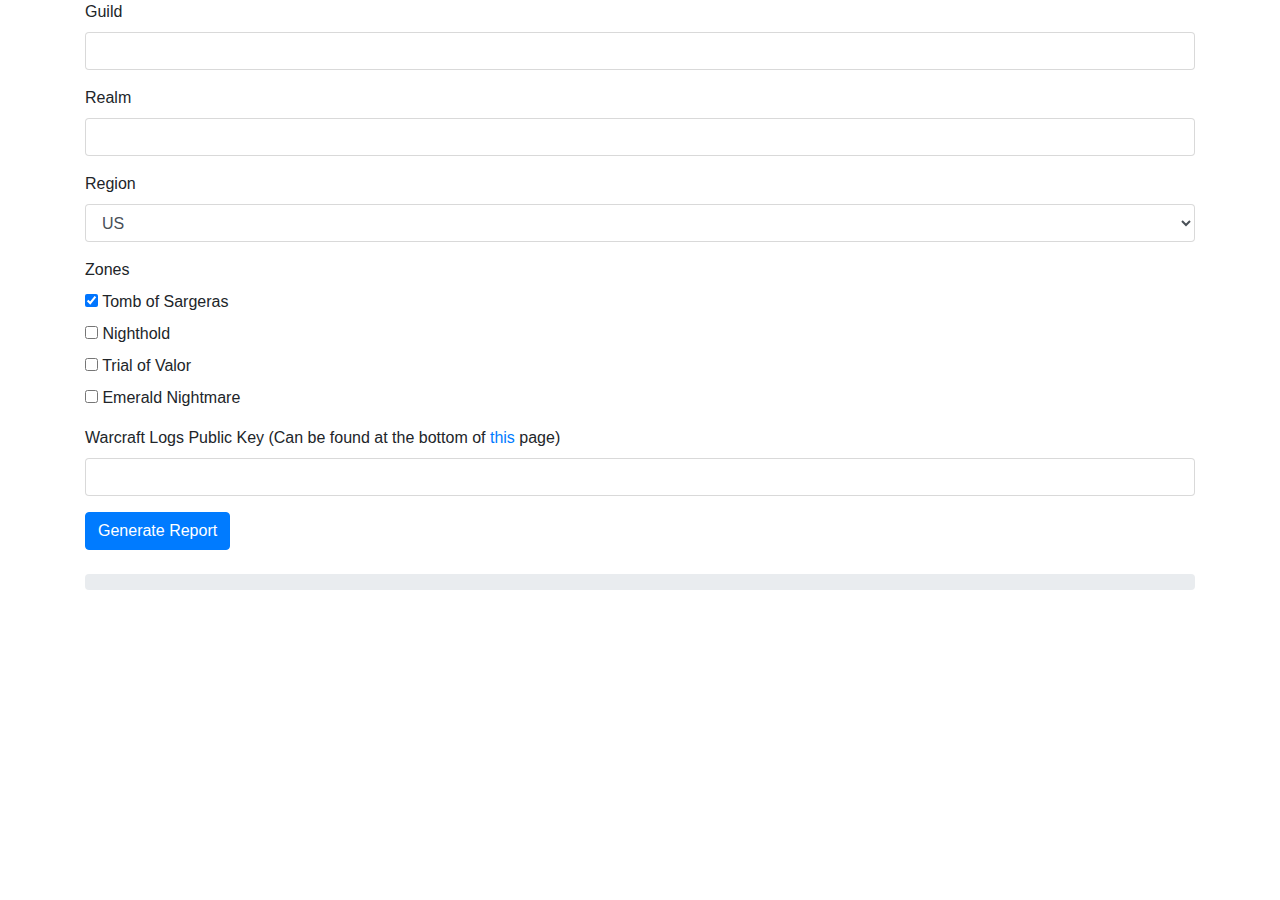
<file: index.html>
<!DOCTYPE html>
<html lang="en">
<head>
    <meta charset="UTF-8">
    <meta name="viewport" content="width=device-width, initial-scale=1, shrink-to-fit=no">
    <title>Attendance Report</title>

    <link rel="stylesheet" href="css/bootstrap.css">
    <link rel="stylesheet" href="css/bootstrap-table.min.css">
    <link rel="stylesheet" href="css/report.css">
</head>

<body>
<div class="container">
    <form>
        <div class="form-group">
            <label for="inp-guild">Guild</label>
            <input class="form-control" id="inp-guild" value="">
        </div>
        <div class="form-group">
            <label for="inp-realm">Realm</label>
            <input class="form-control" id="inp-realm" value="">
        </div>
        <div class="form-group">
            <label for="inp-region">Region</label>
            <select class="form-control" id="inp-region" title="Region">
                <option value="us">US</option>
                <option value="eu">EU</option>
                <option value="kr">KR</option>
                <option value="tw">TW</option>
                <option value="cn">CN</option>
            </select>
        </div>
        <div class="form-group">
            <label>Zones</label>
            <div class="form-check">
                <label class="form-check-label">
                    <input class="form-check-input" id="inp-zone13" type="checkbox" value="13" checked>
                    Tomb of Sargeras
                </label>
            </div>
            <div class="form-check">
                <label class="form-check-label">
                    <input class="form-check-input" id="inp-zone11" type="checkbox" value="11">
                    Nighthold
                </label>
            </div>
            <div class="form-check">
                <label class="form-check-label">
                    <input class="form-check-input" id="inp-zone12" type="checkbox" value="12">
                    Trial of Valor
                </label>
            </div>
            <div class="form-check">
                <label class="form-check-label">
                    <input class="form-check-input" id="inp-zone10" type="checkbox" value="10">
                    Emerald Nightmare
                </label>
            </div>
        </div>
        <div class="form-group">
            <label for="inp-realm">Warcraft Logs Public Key (Can be found at the bottom of <a href="https://www.warcraftlogs.com/profile"
                                                                                              target="_blank">this</a> page)</label>
            <input class="form-control" id="inp-wclkey" value="">
        </div>
        <a class="btn btn-primary" onclick="generateReport()" href="#">Generate Report</a>
    </form>
    <br>
    <div class="progress">
        <div id="prog-parse" class="progress-bar" role="progressbar" style="width:0">
        </div>
    </div>
    <br>
</div>

<div id="report-container" class="container" style="display: none;">
    <ul>
        <li>
            <a data-toggle="collapse" href="#container-weekday-attendance-rates">View Attendance Rates</a>
            <div id="container-weekday-attendance-rates" class="collapse">
                <table id="tb-weekday-attendance-rates"></table>
            </div>
        </li>
        <li>
            <a data-toggle="collapse" href="#container-weekday-late-rates">View Late Rates</a>
            <div id="container-weekday-late-rates" class="collapse">
                <table id="tb-weekday-late-rates"></table>
            </div>
        </li>
        <li>
            <a data-toggle="collapse" href="#container-weekday-early-leave-rates">View Early Leave Rates</a>
            <div id="container-weekday-early-leave-rates" class="collapse">
                <table id="tb-weekday-early-leave-rates"></table>
            </div>
        </li>
    </ul>
</div>

<script type="text/javascript" src="js/jquery-3.2.1.min.js"></script>
<script type="text/javascript" src="js/popper.js"></script>
<script type="text/javascript" src="js/bootstrap.js"></script>
<script type="text/javascript" src="js/bootstrap-table.min.js"></script>
<script type="text/javascript" src="js/report.js"></script>
</body>
</html>
</file>
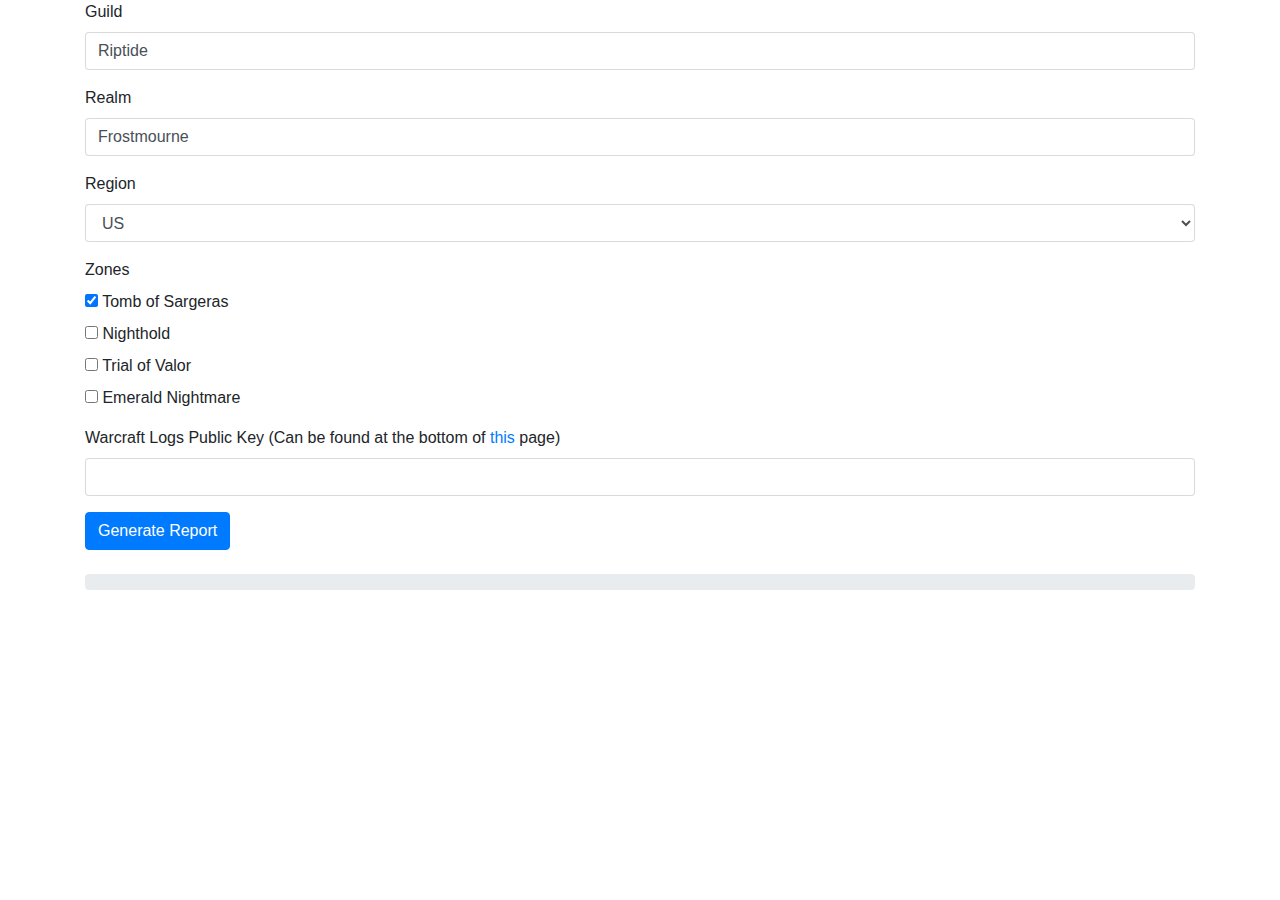
<file: report.html>
<!DOCTYPE html>
<html lang="en">
<head>
    <meta charset="UTF-8">
    <meta name="viewport" content="width=device-width, initial-scale=1, shrink-to-fit=no">
    <title>Attendance Report</title>

    <link rel="stylesheet" href="css/bootstrap.css">
    <link rel="stylesheet" href="css/bootstrap-table.min.css">
    <link rel="stylesheet" href="css/report.css">
</head>

<body>
<div class="container">
    <form>
        <div class="form-group">
            <label for="inp-guild">Guild</label>
            <input class="form-control" id="inp-guild" value="Riptide">
        </div>
        <div class="form-group">
            <label for="inp-realm">Realm</label>
            <input class="form-control" id="inp-realm" value="Frostmourne">
        </div>
        <div class="form-group">
            <label for="inp-region">Region</label>
            <select class="form-control" id="inp-region" title="Region">
                <option value="us">US</option>
                <option value="eu">EU</option>
                <option value="kr">KR</option>
                <option value="tw">TW</option>
                <option value="cn">CN</option>
            </select>
        </div>
        <div class="form-group">
            <label>Zones</label>
            <div class="form-check">
                <label class="form-check-label">
                    <input class="form-check-input" id="inp-zone13" type="checkbox" value="13" checked="true">
                    Tomb of Sargeras
                </label>
            </div>
            <div class="form-check">
                <label class="form-check-label">
                    <input class="form-check-input" id="inp-zone11" type="checkbox" value="11">
                    Nighthold
                </label>
            </div>
            <div class="form-check">
                <label class="form-check-label">
                    <input class="form-check-input" id="inp-zone12" type="checkbox" value="12">
                    Trial of Valor
                </label>
            </div>
            <div class="form-check">
                <label class="form-check-label">
                    <input class="form-check-input" id="inp-zone10" type="checkbox" value="10">
                    Emerald Nightmare
                </label>
            </div>
        </div>
        <div class="form-group">
            <label for="inp-realm">Warcraft Logs Public Key (Can be found at the bottom of <a href="https://www.warcraftlogs.com/accounts/changeuser"
                                                                                              target="_blank">this</a> page)</label>
            <input class="form-control" id="inp-wclkey" value="">
        </div>
        <a class="btn btn-primary" onclick="generateReport()" href="#">Generate Report</a>
    </form>
    <br>
    <div class="progress">
        <div id="prog-parse" class="progress-bar" role="progressbar" style="width:0">
        </div>
    </div>
    <br>
</div>

<div class="container">
    <table id="tb-weekday-rates">
    </table>
</div>

<script type="text/javascript" src="js/jquery-3.2.1.min.js"></script>
<script type="text/javascript" src="js/popper.js"></script>
<script type="text/javascript" src="js/bootstrap.js"></script>
<script type="text/javascript" src="js/bootstrap-table.min.js"></script>
<script type="text/javascript" src="js/report.js"></script>
</body>
</html>
</file>
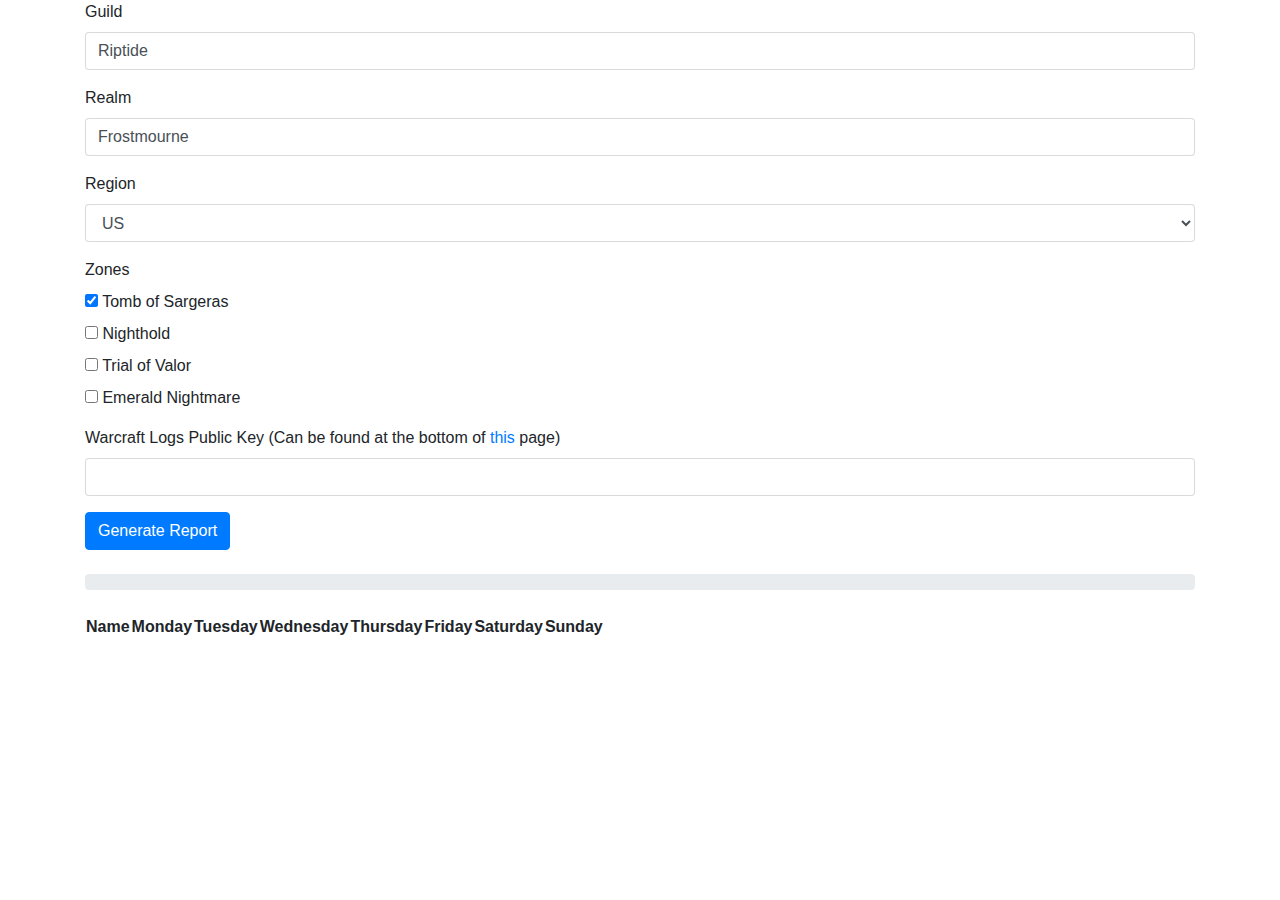
<file: report/report.html>
<!DOCTYPE html>
<html lang="en">
<head>
    <meta charset="UTF-8">
    <meta name="viewport" content="width=device-width, initial-scale=1, shrink-to-fit=no">
    <title>Attendance Report</title>

    <link rel="stylesheet" href="css/bootstrap.css">
    <link rel="stylesheet" href="css/bootstrap-table.min.css">
    <link rel="stylesheet" href="css/report.css">
</head>

<body>
<div class="container">
    <form>
        <div class="form-group">
            <label for="inp-guild">Guild</label>
            <input class="form-control" id="inp-guild" value="Riptide">
        </div>
        <div class="form-group">
            <label for="inp-realm">Realm</label>
            <input class="form-control" id="inp-realm" value="Frostmourne">
        </div>
        <div class="form-group">
            <label for="inp-region">Region</label>
            <select class="form-control" id="inp-region" title="Region">
                <option value="us">US</option>
                <option value="eu">EU</option>
                <option value="kr">KR</option>
                <option value="tw">TW</option>
                <option value="cn">CN</option>
            </select>
        </div>
        <div class="form-group">
            <label>Zones</label>
            <div class="form-check">
                <label class="form-check-label">
                    <input class="form-check-input" id="inp-zone13" type="checkbox" value="13" checked="true">
                    Tomb of Sargeras
                </label>
            </div>
            <div class="form-check">
                <label class="form-check-label">
                    <input class="form-check-input" id="inp-zone11" type="checkbox" value="11">
                    Nighthold
                </label>
            </div>
            <div class="form-check">
                <label class="form-check-label">
                    <input class="form-check-input" id="inp-zone12" type="checkbox" value="12">
                    Trial of Valor
                </label>
            </div>
            <div class="form-check">
                <label class="form-check-label">
                    <input class="form-check-input" id="inp-zone10" type="checkbox" value="10">
                    Emerald Nightmare
                </label>
            </div>
        </div>
        <div class="form-group">
            <label for="inp-realm">Warcraft Logs Public Key (Can be found at the bottom of <a href="https://www.warcraftlogs.com/accounts/changeuser"
                                                                                              target="_blank">this</a> page)</label>
            <input class="form-control" id="inp-wclkey" value="">
        </div>
        <a class="btn btn-primary" onclick="generateReport()" href="#">Generate Report</a>
    </form>
    <br>
    <div class="progress">
        <div id="prog-parse" class="progress-bar" role="progressbar" style="width:0">
        </div>
    </div>
    <br>
</div>

<div class="container">
    <table id="tb-weekday-rates">
        <thead>
        <tr>
            <th data-field="name">Name</th>
            <th data-field="monday">Monday</th>
            <th data-field="tuesday">Tuesday</th>
            <th data-field="wednesday">Wednesday</th>
            <th data-field="thursday">Thursday</th>
            <th data-field="friday">Friday</th>
            <th data-field="saturday">Saturday</th>
            <th data-field="sunday">Sunday</th>
        </tr>
        </thead>
    </table>
</div>

<script type="text/javascript" src="js/jquery-3.2.1.min.js"></script>
<script type="text/javascript" src="js/popper.js"></script>
<script type="text/javascript" src="js/bootstrap.js"></script>
<script type="text/javascript" src="js/bootstrap-table.min.js"></script>
<script type="text/javascript" src="js/report.js"></script>
</body>
</html>
</file>
<file: css/report.css>
.artifact {
    color: rgb(229, 204, 128);
}
.legendary {
    color: rgb(255, 128, 0);
}
.epic {
    color: rgb(163, 53, 238);
}
.rare {
    color: rgb(0, 112, 255);
}
.uncommon {
    color: rgb(30, 255, 0);
}
.common {
    color: #666;
}

.DeathKnight {
    color: #C41F3B;
}
.DemonHunter {
    color: #A330C9;
}
.Druid {
    color: #FF7D0A;
}
.Hunter {
    color: #ABD473;
}
.Mage {
    color: #69CCF0;
}
.Monk {
    color: #00FF96;
}
.Paladin {
    color: #F58CBA;
}
.Priest {
    color: #FFFFFF;
}
.Rogue {
    color: #FFF569;
}
.Shaman {
    color: #0070DE;
}
.Warlock {
    color: #9482C9;
}
.Warrior {
    color: #C79C6E;
}
</file>
<file: report/css/report.css>
.artifact {
    color: rgb(229, 204, 128);
}
.legendary {
    color: rgb(255, 128, 0);
}
.epic {
    color: rgb(163, 53, 238);
}
.rare {
    color: rgb(0, 112, 255);
}
.uncommon {
    color: rgb(30, 255, 0);
}
.common {
    color: #666;
}

.DeathKnight {
    color: #C41F3B;
}
.DemonHunter {
    color: #A330C9;
}
.Druid {
    color: #FF7D0A;
}
.Hunter {
    color: #ABD473;
}
.Mage {
    color: #69CCF0;
}
.Monk {
    color: #00FF96;
}
.Paladin {
    color: #F58CBA;
}
.Priest {
    color: #FFFFFF;
}
.Rogue {
    color: #FFF569;
}
.Shaman {
    color: #0070DE;
}
.Warlock {
    color: #9482C9;
}
.Warrior {
    color: #C79C6E;
}
</file>
